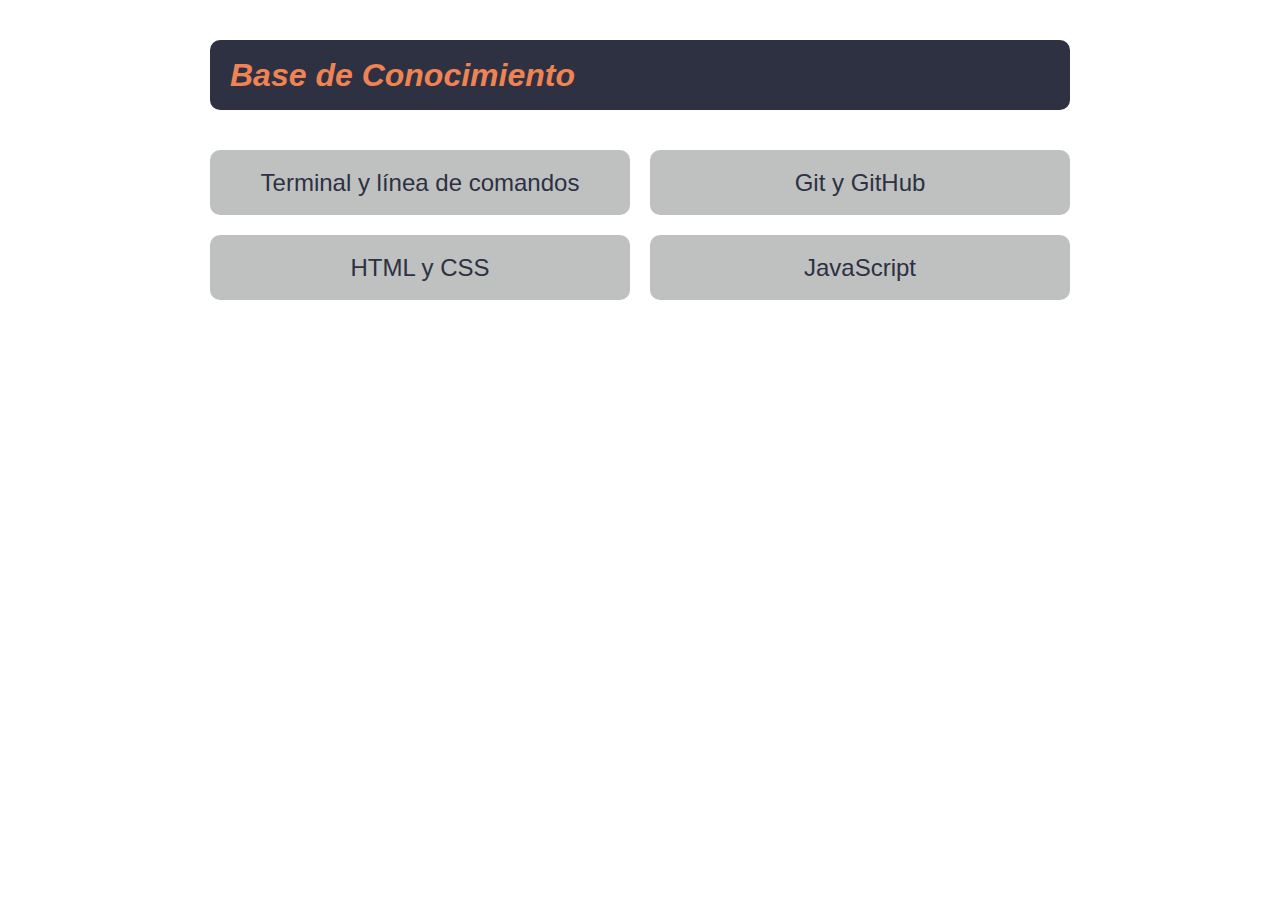
<file: index.html>
<!DOCTYPE html>
<html lang="en">
  <head>
    <meta charset="UTF-8" />
    <meta http-equiv="X-UA-Compatible" content="IE=edge" />
    <meta name="viewport" content="width=device-width, initial-scale=1.0" />
    <meta name="robots" content="index, follow" />
    <meta name="description" content="Proyecto recopilatorio de diversos apuntes sobre programación" />
    <title>Base de Conocimiento</title>
    <link rel="stylesheet" href="/estilos/normalize.css" />
    <link rel="stylesheet" href="/estilos/styles.css" />
    <link rel="stylesheet" href="/estilos/styles-2.css" media="screen and (min-width: 580px)" />
    <link rel="stylesheet" href="/estilos/styles-laptop.css" media="screen and (min-width: 720px)" />
    <link rel="stylesheet" href="/estilos/styles-laptop-l.css" media="screen and (min-width: 1080px)" />
  </head>
  <body>
    <header class="container-header">
      <h1 class="container-header__title">Base de Conocimiento</h1>
    </header>
    <main class="container-main">
      <a class="container-main__link" href="/articulos/terminal/terminal.html">Terminal y l&iacute;nea de comandos</a>
      <a class="container-main__link" href="/articulos/git-github/git.html">Git y GitHub</a>
      <a class="container-main__link" href="/articulos/html-y-css/html-css.html">HTML y CSS</a>
      <a class="container-main__link" href="/articulos/javascript/javascript.html">JavaScript</a>
    </main>
  </body>
</html>
</file>
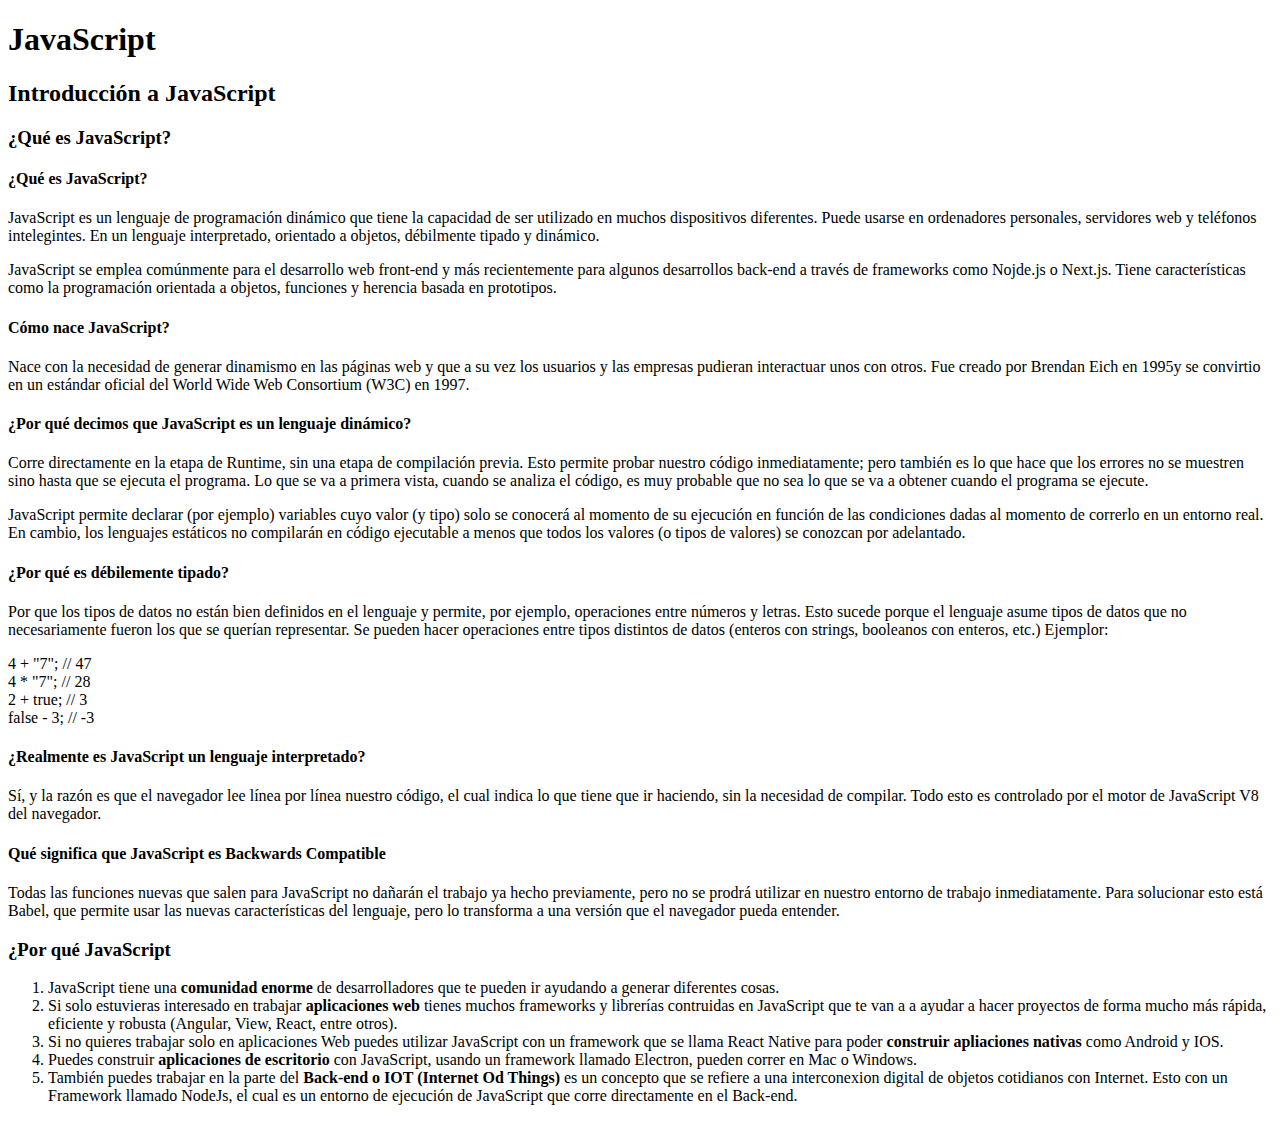
<file: articulos/javascript.html>
<!DOCTYPE html>
<html lang="en">
  <head>
    <meta charset="UTF-8" />
    <meta http-equiv="X-UA-Compatible" content="IE=edge" />
    <meta name="viewport" content="width=device-width, initial-scale=1.0" />
    <title>JavaScript</title>
  </head>
  <body>
    <h1>JavaScript</h1>

    <h2>Introducci&oacute;n a JavaScript</h2>

    <h3>¿Qu&eacute; es JavaScript?</h3>
    <h4>¿Qu&eacute; es JavaScript?</h4>
    <p>
      JavaScript es un lenguaje de programaci&oacute;n din&aacute;mico que tiene
      la capacidad de ser utilizado en muchos dispositivos diferentes. Puede
      usarse en ordenadores personales, servidores web y tel&eacute;fonos
      intelegintes. En un lenguaje interpretado, orientado a objetos, débilmente
      tipado y din&aacute;mico.
    </p>
    <p>
      JavaScript se emplea com&uacute;nmente para el desarrollo web front-end y
      m&aacute;s recientemente para algunos desarrollos back-end a trav&eacute;s
      de frameworks como Nojde.js o Next.js. Tiene caracter&iacute;sticas como
      la programaci&oacute;n orientada a objetos, funciones y herencia basada en
      prototipos.
    </p>
    <h4>C&oacute;mo nace JavaScript?</h4>
    <p>
      Nace con la necesidad de generar dinamismo en las p&aacute;ginas web y que
      a su vez los usuarios y las empresas pudieran interactuar unos con otros.
      Fue creado por Brendan Eich en 1995y se convirtio en un est&aacute;ndar
      oficial del World Wide Web Consortium (W3C) en 1997.
    </p>
    <h4>
      ¿Por qu&eacute; decimos que JavaScript es un lenguaje din&aacute;mico?
    </h4>
    <p>
      Corre directamente en la etapa de Runtime, sin una etapa de
      compilaci&oacute;n previa. Esto permite probar nuestro c&oacute;digo
      inmediatamente; pero tambi&eacute;n es lo que hace que los errores no se
      muestren sino hasta que se ejecuta el programa. Lo que se va a primera
      vista, cuando se analiza el c&oacute;digo, es muy probable que no sea lo
      que se va a obtener cuando el programa se ejecute.
    </p>
    <p>
      JavaScript permite declarar (por ejemplo) variables cuyo valor (y tipo)
      solo se conocer&aacute; al momento de su ejecuci&oacute;n en
      funci&oacute;n de las condiciones dadas al momento de correrlo en un
      entorno real. En cambio, los lenguajes est&aacute;ticos no
      compilar&aacute;n en c&oacute;digo ejecutable a menos que todos los
      valores (o tipos de valores) se conozcan por adelantado.
    </p>
    <h4>¿Por qu&eacute; es d&eacute;bilemente tipado?</h4>
    <p>
      Por que los tipos de datos no est&aacute;n bien definidos en el lenguaje y
      permite, por ejemplo, operaciones entre n&uacute;meros y letras. Esto
      sucede porque el lenguaje asume tipos de datos que no necesariamente
      fueron los que se quer&iacute;an representar. Se pueden hacer operaciones
      entre tipos distintos de datos (enteros con strings, booleanos con
      enteros, etc.) Ejemplor:
    </p>
    <p>
      4 + "7"; // 47<br />
      4 * "7"; // 28 <br />
      2 + true; // 3 <br />
      false - 3; // -3
    </p>
    <h4>¿Realmente es JavaScript un lenguaje interpretado?</h4>
    <p>
      S&iacute;, y la raz&oacute;n es que el navegador lee l&iacute;nea por
      l&iacute;nea nuestro c&oacute;digo, el cual indica lo que tiene que ir
      haciendo, sin la necesidad de compilar. Todo esto es controlado por el
      motor de JavaScript V8 del navegador.
    </p>
    <h4>Qu&eacute; significa que JavaScript es Backwards Compatible</h4>
    <p>
      Todas las funciones nuevas que salen para JavaScript no dañar&aacute;n el
      trabajo ya hecho previamente, pero no se prodrá utilizar en nuestro
      entorno de trabajo inmediatamente. Para solucionar esto est&aacute; Babel,
      que permite usar las nuevas caracter&iacute;sticas del lenguaje, pero lo
      transforma a una versi&oacute;n que el navegador pueda entender.
    </p>

    <h3>¿Por qu&eacute; JavaScript</h3>
    <ol>
      <li>
        JavaScript tiene una <b>comunidad enorme</b> de desarrolladores que te
        pueden ir ayudando a generar diferentes cosas.
      </li>
      <li>
        Si solo estuvieras interesado en trabajar <b>aplicaciones web</b> tienes
        muchos frameworks y librer&iacute;as contruidas en JavaScript que te van
        a a ayudar a hacer proyectos de forma mucho m&aacute;s r&aacute;pida,
        eficiente y robusta (Angular, View, React, entre otros).
      </li>
      <li>
        Si no quieres trabajar solo en aplicaciones Web puedes utilizar
        JavaScript con un framework que se llama React Native para poder
        <b>construir apliaciones nativas</b> como Android y IOS.
      </li>
      <li>
        Puedes construir <b>aplicaciones de escritorio</b> con JavaScript,
        usando un framework llamado Electron, pueden correr en Mac o Windows.
      </li>
      <li>
        Tambi&eacute;n puedes trabajar en la parte del
        <b>Back-end o IOT (Internet Od Things)</b> es un concepto que se refiere
        a una interconexion digital de objetos cotidianos con Internet. Esto con
        un Framework llamado NodeJs, el cual es un entorno de ejecuci&oacute;n
        de JavaScript que corre directamente en el Back-end.
      </li>
    </ol>
    <!--    Contenido a evaluar para agregarlo.
        Elementos de un Lenguaje de Programación: Variables, Funciones y Sintaxis.
        Dos componentes principales:
        1. Data que guardamos en memoria
        2. Tareas (funciones) que haremos con esa data
        En la clase se hablo principalmente sobre los tipos de datos en js (numeros, string, booleam, null, undefined, arrays y objetos). Tambien se hablo de typeof para indicar el tipo de datos. Tambien se hablo como crear un archivo extension .js y seria bueno mencionar como se hacen comentarios.
     -->
    <!--   Contenido a evaluar para agregarlo
        Variables en JavaScript
        En la clase se siguio aclarando sobre los tipos de datos. Se menciono que una variable era un conetenedor para almacenar datos y como es el proceso de declaración y asignación  de variables.
        Estaria bueno hablar de buenas prácticas al momento de agregar mas contenido en el articulo.
      -->
    <!--  Contenido a evaluar para agregarlo
        Funciones en JavaScript
        En clase se hablo de los tipos de funciones (declarativas y expresion) y como mandar a llamarlas, se hablo y explico tema de los parametros, finalmente sobre el uso de retunr y console.log (para imprimir en consola). importante aclara que una funcion es un conjunto o bloque de instrucciones que se pueden mandar a llamar. console.log(`Hola ${nombre}`);
        Diferencias:
            A las funciones declarativas se les aplica hoisting, y a la expresión de función, no.Ya que el hoisting solo se aplica en las palabras reservadas var y function.
            Los que quiere decir que con las funciones declarativas, podemos mandar llamar la función antes de que ésta sea declarada, y con la expresión de función (anonima), no, tendríamos que declarala primero, y después mandarla llamar.
       -->

    <!-- BASES DE JAVASCRIPT -->

    <!--    Contenido a evaluar para agregarlo
      Scope
      Se hablo en clases sobre los alcences globales y locales. Se motros como una funcion puede tener acceso a variables globales pero una parte globar no tiene acceso a los datos locales de una funcion. 
     -->
    <!--   Contenido a evaluar para agregarlo
      Hoisting
      Se hablo sobre la diferencia entres hosting y hoisting (que no son lo mismo). En cuanto a hoisting indica que es llamar una variable o funcion antes de ser declarada y se mostraron ejemplos practicos al respecto. Adicional cuando se declara una funcion se debe hacer siempre al inicio del codigo ya que no se puede hacer en medio o al final del codigo, esto se condisera una mala práctica. Cuando el navegador compila el codigo lo primero que "reserva" (verificar el termino) seria las variables y las funciones.
      https://developer.mozilla.org/es/docs/Glossary/Hoisting
      -->
    <!--    Contenido a evaluar para agregarlo
      Coerción
      Es la forma en la que podemos cambiar un tipo de valor a otro, existen dos tipos de coerción.
        1. Coerción implicita: es cuando el lenguaje nos ayuda a cambiar el tipo de valor.
        2. Coerción explicita: es cuando obligamos a que cambi el tipo de valor
      Nota: evaluar agregar ejemplos prácticos de codigo.
       -->
    <!-- Contenido a evaluar para agregalo
      Valores: Truthy y Falsy
      ¿Que tipos por default son verdaderos y falsos?. Todo esto lo vamos a usar en condiciones, esto valida si es verdadero o falso para ejecutar cierta acción.
      Nota: agregar ejemplos prácticos de resultados de valores.
     -->
    <!--  Contenido a evaluar para agregarlo
      Operadores: Asignación, Comparación y Aritméticos.
      En clase práctica mente se hablo de todos los tipos de operadores y sus funcionamios y/o diferencias entre si mismos.
      == // === (tiene que ser igual en valor y tipo)
      https://developer.mozilla.org/en-US/docs/Web/JavaScript/Guide/Expressions_and_Operators
     -->

    <!-- CONDICIONALES -->

    <!-- 
        Condicionales: If, Else, esle if.
      Se hablo sobre como funcionan las condicionales y el operador condicional ternario.
      https://developer.mozilla.org/es/docs/Web/JavaScript/Reference/Operators/Conditional_Operator
      -->
    <!-- 
        Switch
      Se hablo sobre como funciona la estructura condicional switch.
     -->

    <!-- ARRAYS -->
    <!-- 
        Arrays
      Se hablo en clases que es un array, la sintaxis de declaracion, como imprimir sus valores y diferentes metodos para agregar mas elementos al array y eliminarlos. IndexOf para obtener la posición de un elemento. Los arrays pueden tener mas arrays dentro. Lenght.
      -->

    <!-- Loops -->

    <!-- 
      Loops: For y For...of
    Profesor enseño el funcionamiento del loops for y el modificado for...of, ambos con ejemplos de un array de estudiante llamando una function en los loops.
    Nota: agregar ejemplos de codigos mejoraria los aticulos en general.
     -->
    <!-- 
      Loops: While
    Profesor enseño el funcionamiento del loops while con un ejemplo de array estudiantes.
     -->

    <!-- Objects -->

    <!-- 
        Objects
      Explicacion de que es un objeto y como llevar cosas del mundo real a la abstraccion de la programación. Se eseño la sintxis de un objeto, mostro un ejemplo de autor, como añadirle propiedades y funciones (llamadas metodos) para luego llamar esas propiedades y la funcion. POO. Sintaxis en JavaScript. Uso de this en el objeto.  
     -->
    <!-- 
        Objects: Función constructora.
      Explicación de la sintaxis, creación, funcionamiento y utilizacion de un constructor para crear objetos de manera menos manual. Importante dejar en claro el funcionamiento de la palabra reservada New que sirve para crear objetos de un objeto realcionado (?).
     -->
    
    <!-- Métodos de Arrays -->

    <!-- 
        Métodos de recorridos de Arrays
      Profesor hablo sobre los metodos filter y map para regresar resultados de un array que contiene datos de tipo objetos. Explico la diferencia entre filtrar y mapear.
     -->
    <!-- 
        Recorriendo Arrays con .find(), .forEach() y .some()
      Profesor explica y enseña el uso y uso de los distintos metodos asi como sus diferenfias y que es lo que retornan.
      Nota: estaria bien incluir enlaces a la documentacion oficial.
     -->




     <!-- INICIO DE CURSO PRÁCTICO DE JAVASCRIPT -->




     <!-- 

      PRUEBA DE JAVASCRIPT

        Variables
      Hablo principalmente de las diferencias entre var, let y const. Var ya no se usa por que suele dar algunos problemas aunque es valido ocuparlo, pero altualmente se utiliza let. Const no puede cambiar su valor una vez asignado.
      Aclarando puntos de declarar una variable, inicializarla y reinicializarla.

      Nota: estaria bien detallar las diferencias entre llaves, corchetes y parentesis.

        Condicionales
      Punto importante a considerar: el uso del return en una condicional que este dentro de una función.

        Ciclos
      Punto importante aclarar sobre los ciclos infinitos.

        Arrays y objetos
      Array: es una lista de elementos. Objeto: es una lista de elementos PERO cada elemento tiene un nombre clave.

        Bonus: reducción de condicionales.
      Profesor untilizo un if que si un objeto con el nombre de la propiedad le retornava un valor ese if se ejecutaria.


      MANIPULACION DEL DOM

        Cómo conectar JavaScript con HTML
      El DOM en HTML y etiqueta para vincular javascript. //Mostrar ejemplo con código.
      Tambien se hablo sobre lo que es un entorno de ejecución. Backend y Frontend (NodeJS y el navegador web)

        Leyendo HTML desde JavaScript
      Tenemos funciones o metodos que nos da nuestro entorno de ejecucion (el navegador web en el caso de desarrollo frontend) para seleccionar los elementos que tenemos en el html que esta ejecutando a nuestro código javascritp.
      document.getElementById();
      document.getElementByClassName();
      document.querySelecto();
      document.querySelectorAll(); // Trae en forma de lista todos los elementos
      Nota: incluir ejemplos practicos ya que es importante dejar muy en claro la lecutra HTML desde JavaScript.

        Escribiendo HTML desde JavaScript
      Manipulacion del DOM desde javascritp consiste en editar e incluso crear nuevos elementos para nuestro html utilizando javascript. Tiene sentido que se haga con la intencion de que cuando el usuario haga algo pase algo.
      En clase se vio como cambiar el contenido de un elemento html, obtener o cambiar un atributo, agregar o remover clases, cambiar valores, finalemente crear nuevos elementos.
      innerHTML // Importante tener cuidado por temas de seguridad por que escribe HTML no texto.
      innerText
      classList.add
      classList.remove
      input.value = '123'
      document.createElement(img);

        Eventos en JavaScript: interactuando con usuarios
      Profesor muestra en clase como se ejecutan un console.log en html con onClick u onChange (para inputs evaluando el cambio de su contenido interior). Adional informa que no es la forma correcta en html si no mandar a llamar metodos a javascript. En archivo .js crea las variables respectivas y cada click en un boton por clente (escuchando evento) manda a llamar funcion que retorna una suma. Explica que existen varias formas y no es la unica. Atributos en HTML.
      Nota: reto que deja profesor es transformar un string a entero (Number o parseInt).

        addEventListener
      Lo ideal es que se agrege un escucha perde desde javascript para mantener nuestro codigo HTML y CSS limpio. Esto se logra agregando element.addEventListener('nombreEvento', funcionALlamarSinParentesisAlFinal) en javascript. También se explico el funcionamiento de un formulario que al último boton que tenga le asiga automaticamente type='submit' y que al interactuar con el recarga la pagina modificando la url. Los valores que se ingresaron en el formulario por ende desaparecera y no mostrara la informacion en la misma paginda. Se hablo que para parar el comportamiento por default se pueden hacer dos cosas: primero seria cambiar el button a type='button' o segundo utilizar el objeto event (nota: explicarlo en el contenido a profundidad) enviado a la funcion al a llamar en el escucha para utilizar event.preventDefault(); evitando que se recargue la pagina y luego cambiando la información en los elementos HTML segun necesitemos.
      Nota: validar agregar enlace de referencia a mas elementos o eventos de addEventListener.

      
      CONTRIBUCION A PROYECTOS

        Conectando GitHub a proyectos de JavaScript
      Profesor hablo sobre como conectar un repositorio ya existente a GitHub haciendo enfasis en confirguar primero el archivo .gitinore (gitignore.io, evaluar si contenido seria mejor colocarlo en articulo git). De tal forma ya podriamos contribuir a otros proyectos de javascript.

        Proyectos con JavaScript y GitHub desde cero
      Profersor mostro como hacer un nuevo repositorio y las ventajas que tenemos al siempre iniciar un proyecto de esta manera y como clonarlo a nuestra PC. Se enseña como agregar el archivo .ignore con ciertas configuraciones seleccionadas al igual que una licenca.
      Nota: estaria bien investigar sobre el tema.

        Fork a proyectos en GitHub
      Profesor mostro como hacer fork del proyecto práctico y clonarlo en nuestro PC. Principalmente aclaro lo que es contribuir en un proyecto. No significa que al ver un código con dudosas practicas hablaremos de que todo esta mal hecho. No hay que llegar a imponer, sino a contribuir y para eso hay que enteder como esta el código con el que estan trabajando, su historia, las posibles fallas, lo que esta bien, lo que esta mal y hasta entonces se prodra contribuir en el proyecto.
      Nota: estaria bien validar incluir en el articulo de git y GitHub.

        Analizando código de proyectos open-source.
      Practicamente no tenemos que limitanrnos por que en general no es buena práctica y no es nada profesional. No criticar si no buscar puntos de mejoras.

        Fusión del menú en desktop.
      Profesor comenzo a fucionar clase 11 y clase7. Como punto importante implemento clase inactive con display none para ocultar menu pequeño y luego con javascript escucho evento click para email del menu y de esa manera activar desktopMenu.classList.toggle('inactive'); para quitar y volver a colocar clase a elemento HTML haciendo que menú aparezca y se oculte.

        Fusión del menu en mobile.
      Profesor fusiono el menu mobile y lo configuro con clase inactive.

        Carrito de compras.
      Profesor agrego el aside carrito de compras. Puntos importantes: se agrego color de fondo para que los menus no se superpongan e utilizo menuMobile.classList.contains('inactive'); para validar si un menu estaba abierto y cerrarlo si es estaba abriendo otros (retorana verdadero o faslo);

        Lista de productos: HTML a partir de arrays.
      Profesor agrego el contenedor principar y el contenedor de cards (que tiene en su interior toda la lista de los productos) si envargo no dejo el código ingresado a mano, sino que solo dejo los contenedores principales para luego desde javascript ingresarlos de forma interactiva mediante un recorrido de array (que simula de momento un API REST). En el cual genera el HTML guardandolas en constantes mediante const nameElement = documente.createElement('div'); luego le agrega clases mediante classList. En cuanto a elementos de imagenes hace productImg.setAttribute('src', product.image); para modificar y traer la src de la imagen del objeto de array. Tambien con innerText agrega precio y nombre del producto. Por ultimo agregar de forma ordenada todo el html mediante cardsContainer.appendChild(productCard);. Tambien aclara que lo ideal seria tener un funcion render para traer no solo un listado si no poder traer el que se seleccione de acuerdo a la interaccion que realice el usuario o lo que seleccione. Nota: dificil de incluir estas notas LOL.

        Detalle de un producto.
      Profesor agrego el aside de detalles de un producto. Configuro el css de forma especifica utilizando ids y por ultimo configuro javascritp para los nuevos selectores. Nota: configuraciones practicamente.

        Interacción entre todos los componentes.
      El profesor termino de configurar las interacciones entres los menus para que estos se cierren y no se superpogan. Nota importante: al haber generado elementos HTML desde javascript desde el mismo javascript se le pueden agregar addEventListener() para escuchar sus respectivos eventos que desde HTML no se podrián. Podria ser un buen punto a considerar para agregar al articulo.
      -->

  </body>
</html>
</file>
<file: estilos/styles-2.css>
/* Media Mobile 2 */
@media (min-width: 580px) {
  .container-header {
    width: 56rem;
  }
  .container-main {
    width: 56rem;
    grid-template-columns: 56rem;
    justify-content: space-between;
    align-content: space-between;
  }
}
</file>
<file: estilos/styles-laptop.css>
/* Media Laptop */
@media (min-width: 1280px) {
  .container-header {
    width: 56rem;
  }
  .container-main {
    width: 56rem;
    grid-template-columns: 56rem;
    justify-content: space-between;
    align-content: space-between;
  }
}
</file>
<file: estilos/styles-laptop-l.css>
/* Media Laptop L */
@media (min-width: 1080px) {
  .container-header {
    width: 86rem;
  }
  .container-main {
    width: 86rem;
    height: 15rem;
    grid-template-columns: 42rem 42rem;
  }
}
</file>
<file: estilos/styles.css>
:root {
  --primary-blue: #2d3142;
  --grey: #bfc0c0;
  --red: #ef8354;
}

/* Reset estilos del navegador */
* {
  box-sizing: border-box;
  margin: 0;
  padding: 0;
}
html {
  font-size: 62.5%;
  font-family: Arial, Helvetica, sans-serif;
}

/* Media Mobile */
.container-header {
  background-color: var(--primary-blue);
  width: 44rem;
  height: 7rem;
  margin: 4rem auto 4rem;
  padding: 2rem;
  border-radius: 1rem;
  display: flex;
  align-items: center;
}
.container-header__title {
  color: var(--red);
  font-size: xx-large;
  font-style: italic;
}
.container-main {
  width: 44rem;
  height: 30rem;
  margin: 0 auto;
  display: grid;
  grid-template-columns: 44rem;
}
.container-main__link {
  background-color: var(--grey);
  color: var(--primary-blue);
  height: 6.5rem;
  line-height: 6.5rem;
  text-align-last: center;
  text-decoration: none;
  font-size: x-large;
  border-radius: 1rem;
}
.container-main__link:hover {
  background-color: var(--red);
  font-weight: bold;
}
</file>
